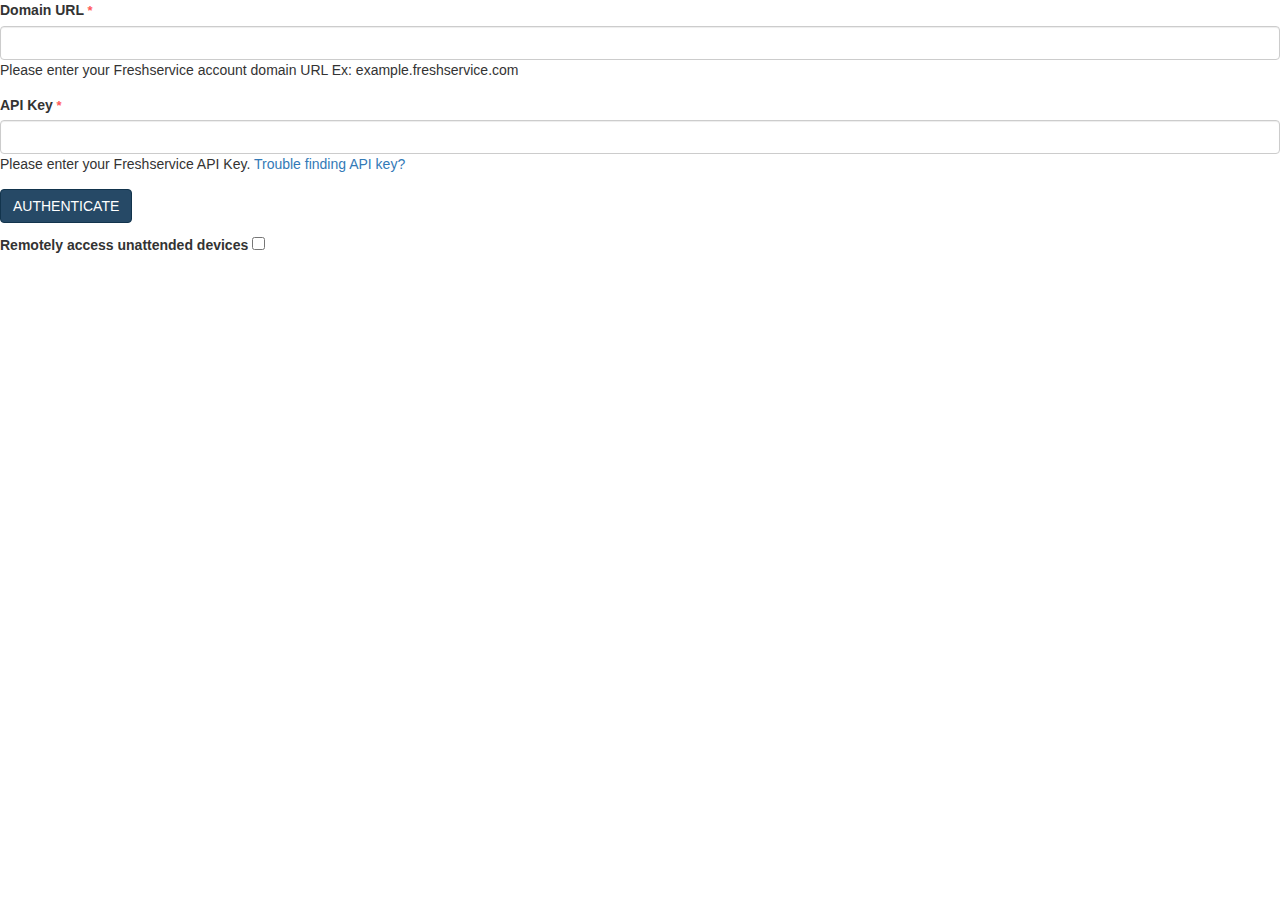
<file: config/iparams.html>
<html>
 <head>
  <link
   rel="stylesheet"
   href="https://maxcdn.bootstrapcdn.com/bootstrap/3.3.7/css/bootstrap.css"
  />
  <link
   href="https://select2.github.io/select2/select2-3.5.3/select2.css?ts=2015-08-29T20%3A09%3A48%2B00%3A00"
   rel="stylesheet"
  />
  <script src="https://ajax.googleapis.com/ajax/libs/jquery/3.2.1/jquery.js"></script>
  <!-- <script src="https://static.freshdev.io/fdk/2.0/assets/fresh_client.js"></script> -->
  <script src="https://cdn.freshdev.io/assets/app-client@2.js"></script>
  <script src="https://maxcdn.bootstrapcdn.com/bootstrap/3.3.7/js/bootstrap.js"></script>
  <script src="https://select2.github.io/select2/select2-3.5.3/select2.js?ts=2015-08-29T20%3A09%3A48%2B00%3A00"></script>
  <link rel="stylesheet" href="./assets/iparams.css" />
 </head>

 <body>
  <div class="fdsettings">
   <div class="form-group" id="apiUrldiv">
    <label for="fdUrl" class="fbold"
     >Domain URL<span class="star"> *</span></label
    >
    <input type="text" id="fdUrl" class="form-control fct" name="fdUrl" />
    <span
     >Please enter your Freshservice account domain URL Ex:
     example.freshservice.com</span
    >
    <div id="error_url_div" class="star"></div>
   </div>
   <div class="form-group" id="apikeydiv">
    <label for="txtApiKey" class="fbold"
     >API Key<span class="star"> *</span></label
    >
    <input
     type="text"
     id="txtApiKey"
     class="form-control fct"
     name="txtApiKey"
    />
    <span
     >Please enter your Freshservice API Key.
     <a
      href="https://support.freshservice.com/en/support/solutions/articles/50000000306-where-do-i-find-my-api-key-"
      target="_blank"
      >Trouble finding API key?</a
     ></span
    >
    <div id="error_div" class="star"></div>
   </div>
   <button type="button" class="btn btn-primary" id="btnNext">
    AUTHENTICATE
   </button>
  </div>
  <div id="assetAccess" class="mt">
   <label>
    Remotely access unattended devices
    <input id="accessCheckbox" type="checkbox" />
   </label>
  </div>
  <script type="text/javascript">
   var updateConfigs;

   app.initialized().then(function (client) {
    window.client = client;
    $('#assetAccess').hide();
    $('#btnNext').click(function () {
     $(this).prop('disabled', true);
     $('#error_div,#error_url_div').empty();
     $('#btnNext').text('AUTHENTICATING...');
     var fd_url = $('#fdUrl').val().trim();
     var api_key = $('#txtApiKey').val().trim();
     if (api_key.length !== 0 && fd_url.length !== 0) {
      check(fd_url, api_key);
     } else {
      validateError(fd_url, api_key);
     }
    });
   });

   function check(fd_url, api_key) {


const url = client.request.invokeTemplate("freshserviceValidation",{
    context:{
        domain:`${fd_url}`,
        path:`/api/v2/ticket_form_fields`,
        apiKey:api_key
    }
})




    // const url = `https://${fd_url}/api/v2/ticket_form_fields`,
    //  headers = {
    //   Authorization: 'Basic ' + btoa(api_key + ':x'),
    //   contentType: 'application/json',
    //  },
    //  options = {
    //   headers: headers,
    //  };
    // client.request.get(url, options)
    
    .then(
     function () {
      $('#btnNext').text('AUTHENTICATED');
      $('#assetAccess').show();
     },
     function (error) {
      handleError(error);
     }
    );
   }

   function postConfigs() {
    let apiKey = $('input[name=txtApiKey]').val();
    let isDeviceAccess =
     $("input[type='checkbox']:checked").val() !== undefined ? true : false;
    return {
     __meta: {
      secure: ['apiKey'],
     },
     apiKey,
     fdurl: $('#fdUrl').val(),
     isDeviceAccess: isDeviceAccess,
    };
   }

   function getConfigs(configs) {
    $('input[name=txtApiKey]').val(configs.apiKey);
    $('input[name=fdUrl]').val(configs.fdurl);
    if (configs.isDeviceAccess) {
     $('#accessCheckbox').prop('checked', true);
    } else {
     $('#accessCheckbox').prop('checked', false);
    }

    updateConfigs = configs;
   }

   $('#fdUrl,#txtApiKey').click(function () {
    $('#error_div,#error_url_div').empty();
   });

   function validate() {
    let isValid = true;
    let btnName = $('#btnNext').text();
    if (btnName !== 'AUTHENTICATED') {
     $('#error_div').html(
      'Please click on AUTHENTICATE button to Install/Save the app'
     );
     isValid = false;
    }
    return isValid;
   }

   function validateError(fd_url, api_key) {
    $('#btnNext').text('AUTHENTICATE');
    $('#btnNext').prop('disabled', false);
    if (api_key.length === 0) {
     $('#error_div').empty().append('<span>API Key is required</span>');
    } else {
     $('#error_div').empty();
    }
    if (fd_url.length === 0) {
     $('#error_url_div').empty().append('<span>Domain URL is required</span>');
    } else {
     $('#error_url_div').empty();
    }
   }

   function handleError(e) {
    $('#btnNext').prop('disabled', false);
    $('#btnNext').text('AUTHENTICATE');
    if (e.status === 0 || e.status === 404) {
     $('#error_url_div').html(
      'Invalid domain URL entered, please check the field and try again'
     );
    } else if (e.status === 400) {
     $('#error_div').html(
      'Invalid input entered, please verify the fields and try again'
     );
    } else if (e.status === 401 || e.status === 403) {
     $('#error_div').html(
      'Invalid credentials were given or subscription to the service expired'
     );
    } else if (e.status === 504) {
     $('#error_div').html('Timeout error while processing the request');
    } else if (e.status === 502) {
     $('#error_div').html('Error in establishing connection');
    } else {
     $('#error_div').html(
      'Unexpected error occurred, please try after sometime'
     );
    }
   }
  </script>
 </body>
</html>
</file>
<file: config/assets/iparams.css>
.btn-primary {
 color: #fff;
 background-color: #264966 !important;
 border-color: #12344d;
}

.star {
 color: #ff5959;
 font-size: 13px;
}

.fbold {
 font-weight: bold;
}

.mt {
 margin-top: 10px;
}
</file>
